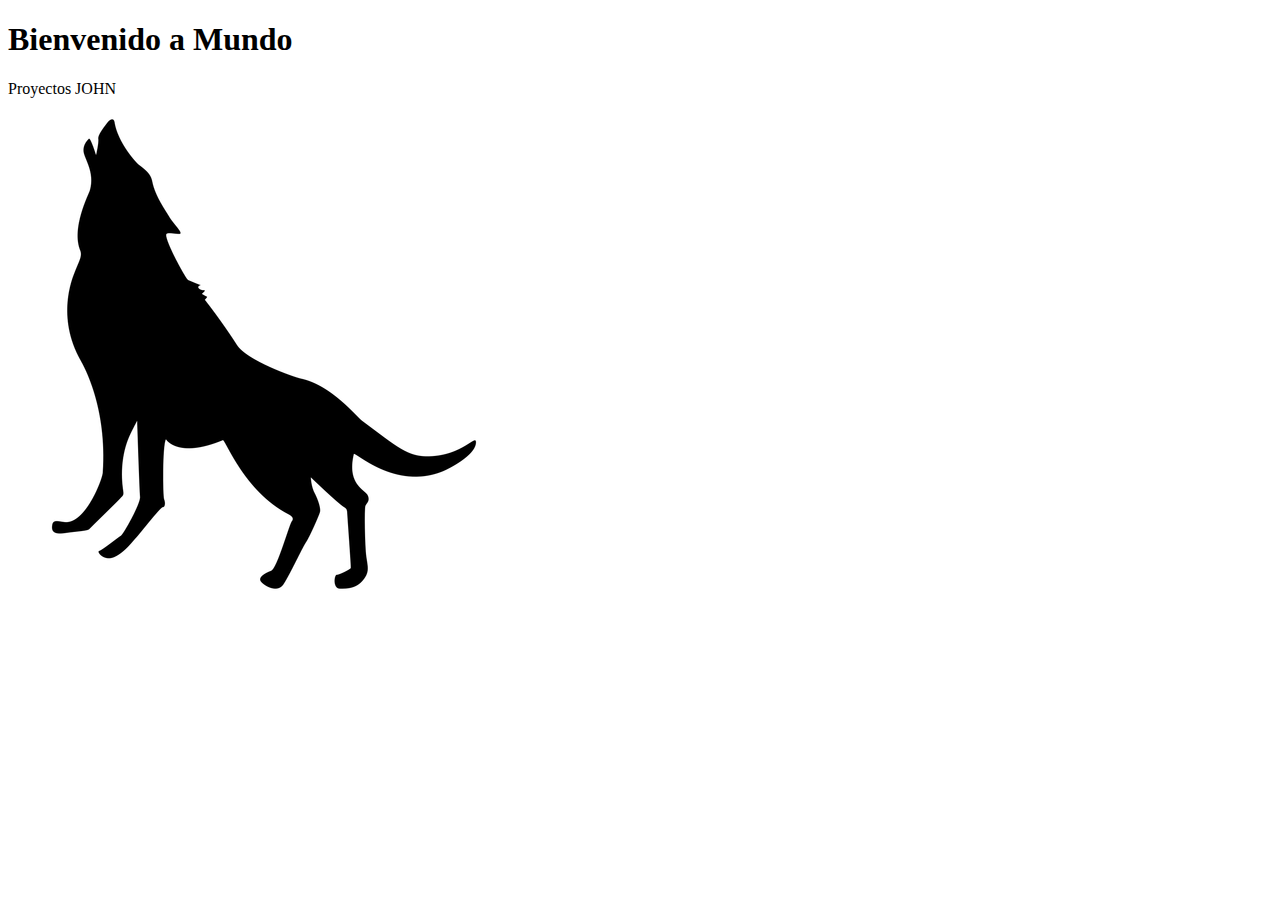
<file: src/app/formularios/home/home.component.html>
<!DOCTYPE html>
<html lang="en">
<head>
    <meta charset="UTF-8">
    <meta name="viewport" content="width=device-width, initial-scale=1.0">
    <title>Proyectos JOHN</title>
</head>
<body class="fondo">
    <div class="contenedor__principal">
        <div class="contenedor__titulo">
            <h1>Bienvenido a Mundo</h1>
            <span>Proyectos <span>JOHN</span></span>
        </div>
    </div>
    <img class="lobo" src="../../../assets/img/lobo.png" alt="">
</body>
</html>
</file>
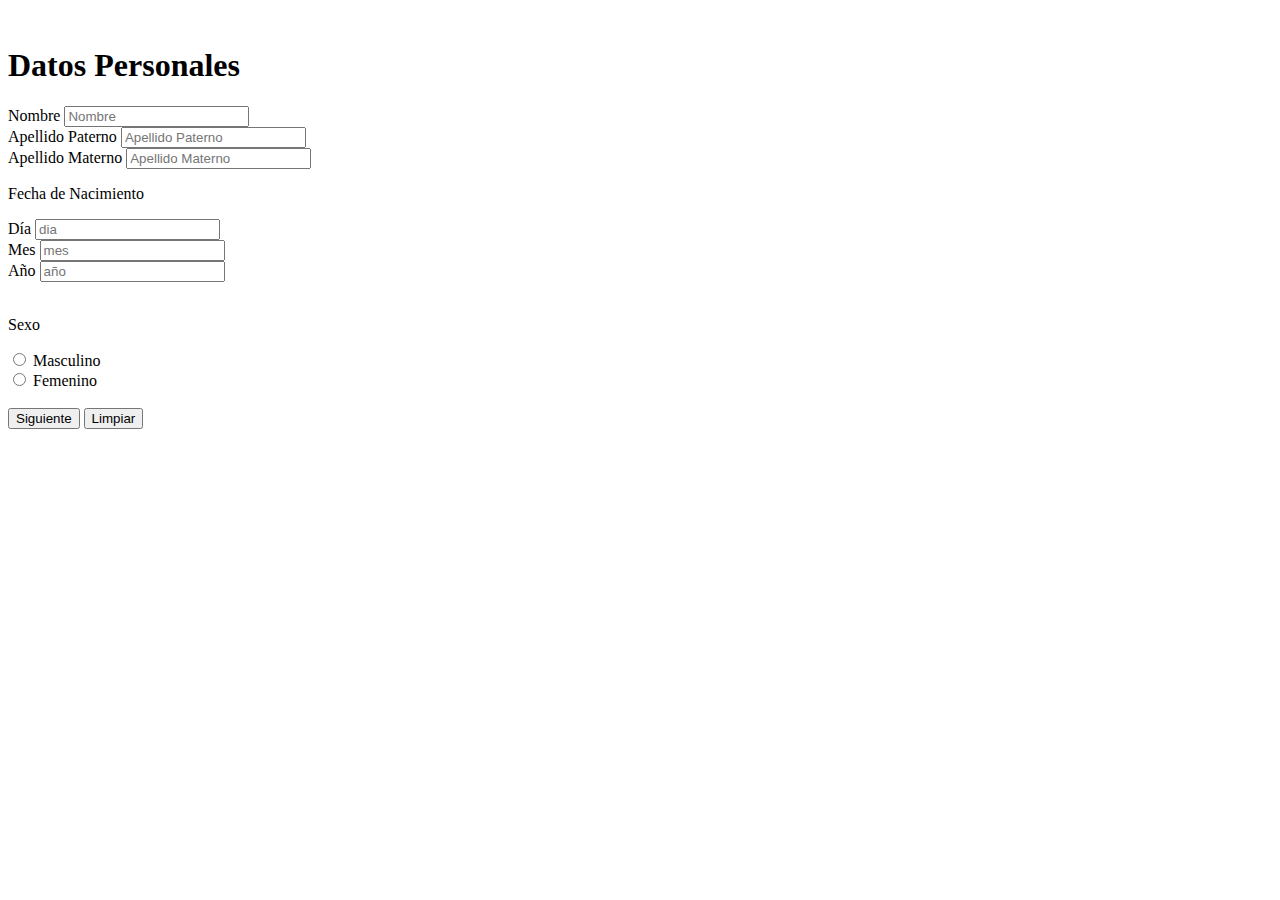
<file: src/app/formularios/examen/agregar/agregar.component.html>
<!DOCTYPE html>
<html lang="en">
<head>
    <meta charset="UTF-8">
    <meta name="viewport" content="width=device-width, initial-scale=1.0">
    <title>Examen</title>
</head>
<body>
    <br>
    <form [formGroup]="persona" (ngSubmit)="onSubmit()" class="formulario">
        <h1>Datos Personales</h1>
        <div class="mb-3">
          <label for="nombre" class="form-label">Nombre</label>
          <input type="text" class="form-control" id="nombre" formControlName="nombre" placeholder="Nombre" required>
        </div>
        <div class="mb-3">
            <label for="apaterno" class="form-label">Apellido Paterno</label>
            <input type="text" class="form-control" id="apaterno" formControlName="apaterno" placeholder="Apellido Paterno" required>
        </div>
        <div class="mb-3">
            <label for="amaterno" class="form-label">Apellido Materno</label>
            <input type="text" class="form-control" id="amaterno" formControlName="amaterno" placeholder="Apellido Materno" required>
        </div>  
        <p>Fecha de Nacimiento</p>
        <div class="col-6 fecha">
            
            <div class="col-sm-4">
                <label for="dia" class="form-label">Día</label>
                <input type="number" class="form-control" id="dia" formControlName="dia" placeholder="dia" required>
            </div>
            <div class="col-sm-4 mes">
                <label for="mes" class="form-label">Mes</label>
                <input type="number" class="form-control" id="mes" formControlName="mes" placeholder="mes" required>
            </div>
            <div class="col-sm-4 year">
                <label for="year" class="form-label">Año</label>
                <input type="number" class="form-control" id="year" formControlName="year" placeholder="año" required>
            </div>
        </div>
        <br>
        <div class="Sexo">
            <p>Sexo</p>
            <div class="form-check">
                <input class="form-check-input" (click)="Genero(true)"  type="radio" name="flexRadioDefault" id="masculino" required>
                <label  class="form-check-label" for="flexRadioDefault1" value="masculino">
                    Masculino
                </label>
              </div>
              <div class="form-check">
                <input class="form-check-input" (click)="Genero(false)" type="radio" name="flexRadioDefault" id="femenino" required>
                <label  class="form-check-label" for="flexRadioDefault1" value="femenino">
                    Femenino
                </label>
              </div>
        </div>
        <br>
        <button class="btn btn-primary next" (click)="onSubmit()" routerLinkActive="Active" routerLink="/cuestionario">Siguiente</button>
        <button type="reset" class="btn btn-primary limpi">Limpiar</button>
    </form>
</body>
</html>
</file>
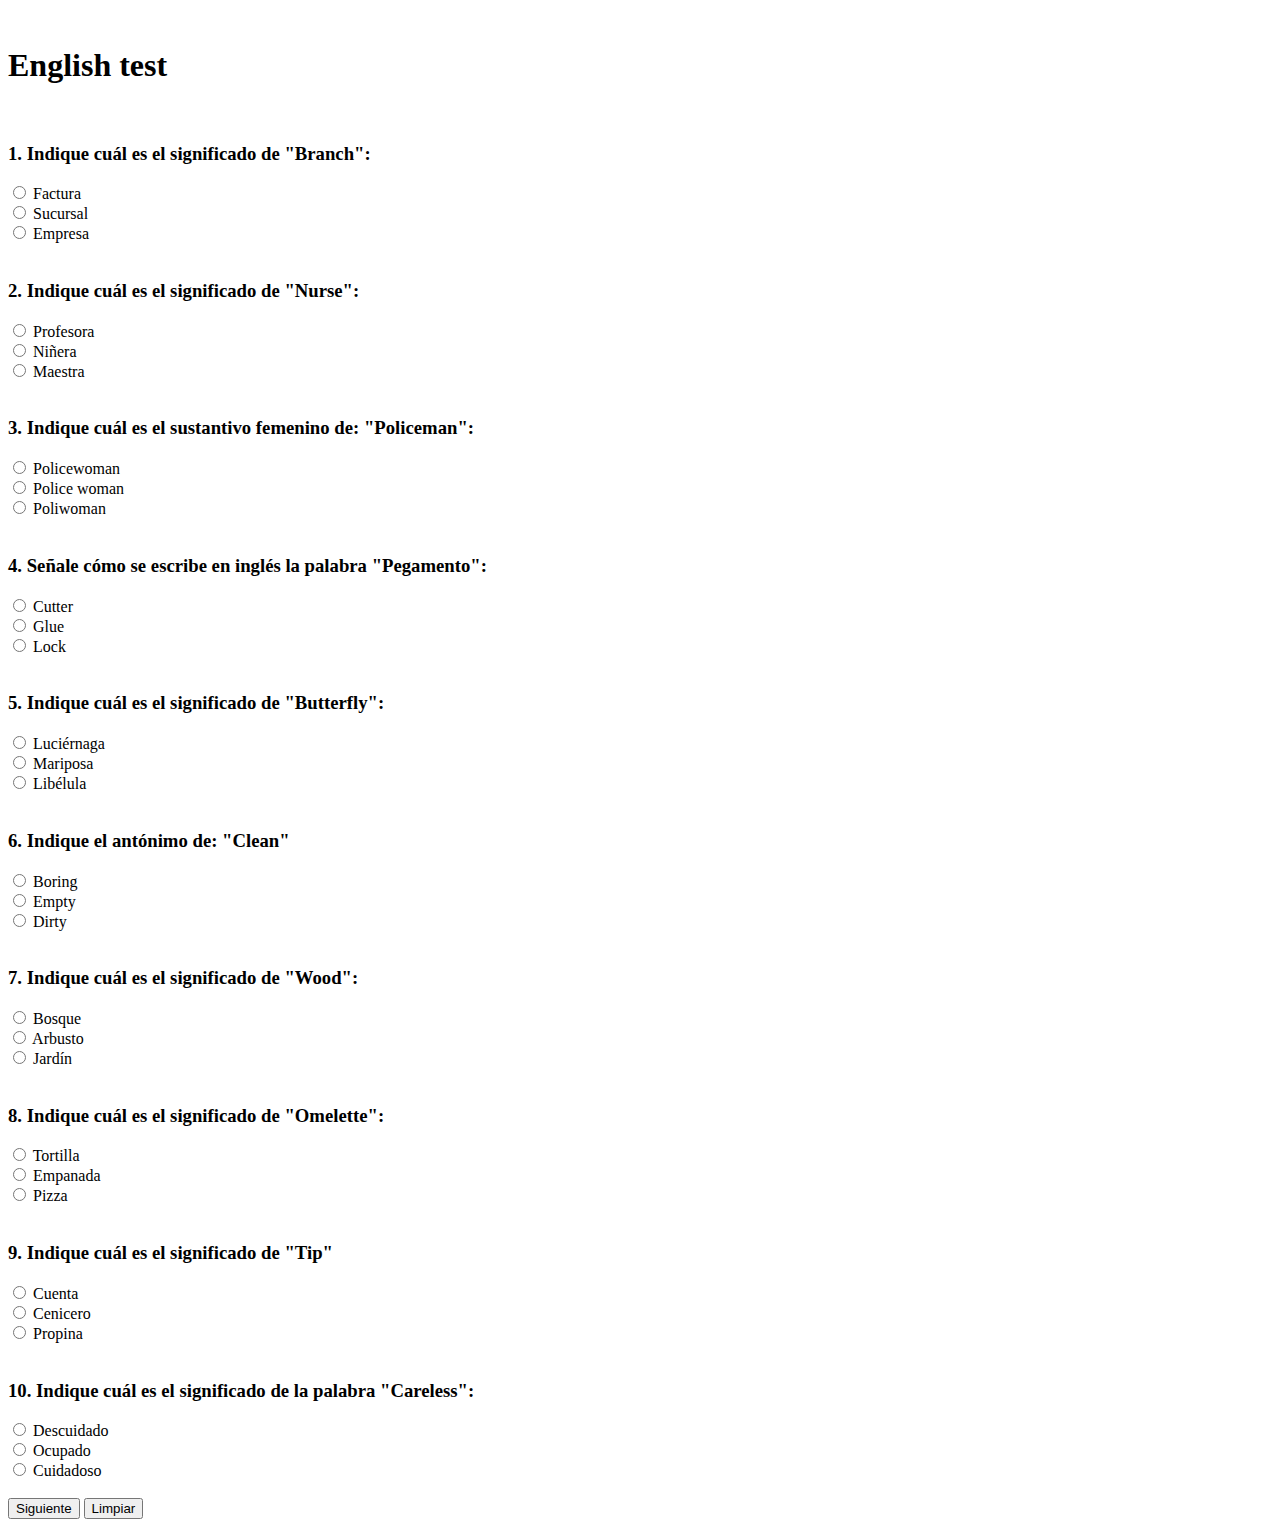
<file: src/app/formularios/examen/cuestionario/cuestionario.component.html>
<!DOCTYPE html>
<html lang="es">
<head>
    <meta charset="UTF-8">
    <meta name="viewport" content="width=device-width, initial-scale=1.0">
    <title>English test</title>
</head>
<body>
    <br>
    <h1>English test</h1>
    <br>
    <form class="formulario" [formGroup]="questionario" (ngSubmit)="onSubmit()" >
        <h3>1. Indique cuál es el significado de "Branch":</h3>
        <label>
            <input type="radio" name="pregunta1" id="pregunta1" value="opcion1" (click)="answer1(false)" > Factura
        </label>
        <br>
        <label>
            <input type="radio" name="pregunta1" id="pregunta1" value="opcion2" (click)="answer1(true)"> Sucursal
        </label>
        <br>
        <label>
            <input type="radio" name="pregunta1" id="pregunta1" value="opcion3" (click)="answer1(false)"> Empresa
        </label>
        <br><br>

        <h3>2. Indique cuál es el significado de "Nurse":</h3>
        <label>
            <input type="radio" name="pregunta2" id="pregunta2" value="opcion1" (click)="answer2(false)"> Profesora
        </label>
        <br>
        <label>
            <input type="radio" name="pregunta2" id="pregunta2" value="opcion2" (click)="answer2(true)"> Niñera
        </label>
        <br>
        <label>
            <input type="radio" name="pregunta2" id="pregunta2" value="opcion3" (click)="answer2(false)"> Maestra
        </label>
        <br><br>

        <h3>3. Indique cuál es el sustantivo femenino de: "Policeman":</h3>
        <label>
            <input type="radio" name="pregunta3" id="pregunta3" value="opcion1" (click)="answer3(true)"> Policewoman
        </label>
        <br>
        <label>
            <input type="radio" name="pregunta3" id="pregunta3" value="opcion2" (click)="answer3(false)"> Police woman
        </label>
        <br>
        <label>
            <input type="radio" name="pregunta3" id="pregunta3" value="opcion3" (click)="answer3(false)"> Poliwoman
        </label>
        <br><br>

        <h3>4. Señale cómo se escribe en inglés la palabra "Pegamento":</h3>
        <label>
            <input type="radio" name="pregunta4" id="pregunta4" value="opcion1" (click)="answer4(false)"> Cutter
        </label>
        <br>
        <label>
            <input type="radio" name="pregunta4" id="pregunta4" value="opcion2" (click)="answer4(true)"> Glue
        </label>
        <br>
        <label>
            <input type="radio" name="pregunta4" id="pregunta4" value="opcion3" (click)="answer4(false)"> Lock
        </label>
        <br><br>

        <h3>5. Indique cuál es el significado de "Butterfly":</h3>
        <label>
            <input type="radio" name="pregunta5" id="pregunta5" value="opcion1" (click)="answer5(false)"> Luciérnaga
        </label>
        <br>
        <label>
            <input type="radio" name="pregunta5" id="pregunta5" value="opcion2" (click)="answer5(true)"> Mariposa
        </label>
        <br>
        <label>
            <input type="radio" name="pregunta5" id="pregunta5" value="opcion3" (click)="answer5(false)"> Libélula
        </label>
        <br><br>

        <h3>6. Indique el antónimo de: "Clean"</h3>
        <label>
            <input type="radio" name="pregunta6" id="pregunta6" value="opcion1" (click)="answer6(false)"> Boring
        </label>
        <br>
        <label>
            <input type="radio" name="pregunta6" id="pregunta6" value="opcion2" (click)="answer6(false)"> Empty
        </label>
        <br>
        <label>
            <input type="radio" name="pregunta6" id="pregunta6" value="opcion3" (click)="answer6(true)"> Dirty
        </label>
        <br><br>

        <h3>7. Indique cuál es el significado de "Wood":</h3>
        <label>
            <input type="radio" name="pregunta7" id="pregunta7" value="opcion1" (click)="answer7(true)"> Bosque
        </label>
        <br>
        <label>
            <input type="radio" name="pregunta7" id="pregunta7" value="opcion2" (click)="answer7(false)"> Arbusto
        </label>
        <br>
        <label>
            <input type="radio" name="pregunta7" id="pregunta7" value="opcion3" (click)="answer7(false)"> Jardín
        </label>
        <br><br>

        <h3>8. Indique cuál es el significado de "Omelette":</h3>
        <label>
            <input type="radio" name="pregunta8" id="pregunta8" value="opcion1" (click)="answer8(true)"> Tortilla
        </label>
        <br>
        <label>
            <input type="radio" name="pregunta8" id="pregunta8" value="opcion2" (click)="answer8(false)"> Empanada
        </label>
        <br>
        <label>
            <input type="radio" name="pregunta8" id="pregunta8" value="opcion3" (click)="answer8(false)"> Pizza
        </label>
        <br><br>

        <h3>9. Indique cuál es el significado de "Tip"</h3>
        <label>
            <input type="radio" name="pregunta9" id="pregunta9" value="opcion1" (click)="answer9(false)"> Cuenta
        </label>
        <br>
        <label>
            <input type="radio" name="pregunta9" id="pregunta9" value="opcion2" (click)="answer9(false)"> Cenicero
        </label>
        <br>
        <label>
            <input type="radio" name="pregunta9" id="pregunta9" value="opcion3" (click)="answer9(true)"> Propina
        </label>
        <br><br>

        <h3>10. Indique cuál es el significado de la palabra "Careless":</h3>
        <label>
            <input type="radio" name="pregunta10" id="pregunta10" value="opcion1" (click)="answer10(true)"> Descuidado
        </label>
        <br>
        <label>
            <input type="radio" name="pregunta10" id="pregunta10" value="opcion2" (click)="answer10(false)"> Ocupado
        </label>
        <br>
        <label>
            <input type="radio" name="pregunta10" id="pregunta10" value="opcion3" (click)="answer10(false)"> Cuidadoso
        </label>
        <br><br>

        <button class="btn btn-primary next" (click)="onSubmit()" routerLinkActive="Active" routerLink="/certificado" >Siguiente</button>
        <button type="reset" class="btn btn-primary limpi">Limpiar</button>
    </form>
</body>
</html>
</file>
